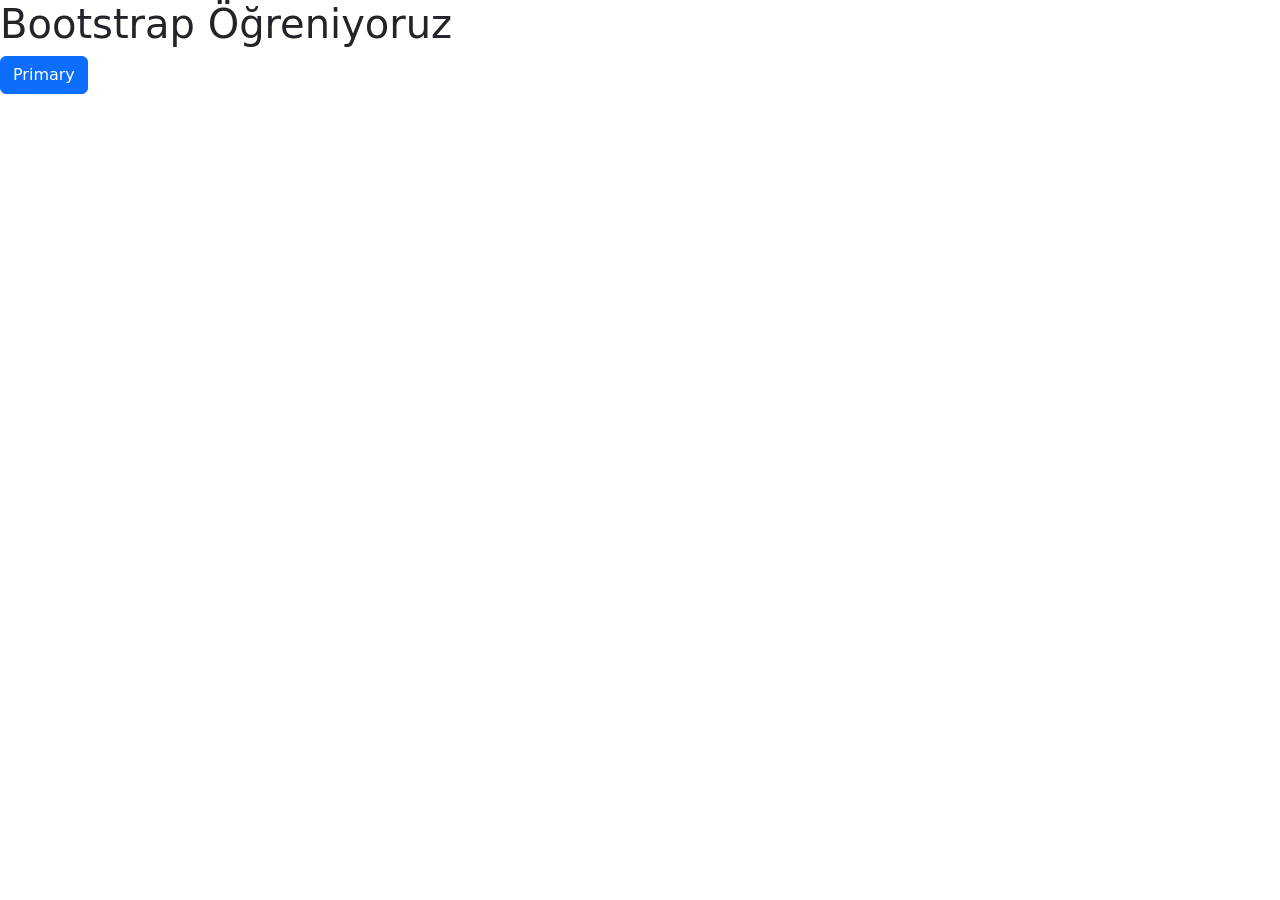
<file: BOOTSTRAP/index.html>
<!DOCTYPE html>
<html lang="tr">

<head>
    <meta charset="UTF-8">
    <meta name="viewport" content="width=device-width, initial-scale=1.0">
    <title>OnlyJS Bootstrap</title>
    <link rel="stylesheet" href="https://cdn.jsdelivr.net/npm/bootstrap@5.3.3/dist/css/bootstrap.min.css">

</head>

<body>
    <h1>Bootstrap Öğreniyoruz</h1>
    <button type="button" class="btn btn-primary">Primary</button>
    <link rel="stylesheet" href="https://cdn.jsdelivr.net/npm/bootstrap@5.3.3/dist/js/bootstrap.bundle.min.js">
    
</body>

</html>
</file>
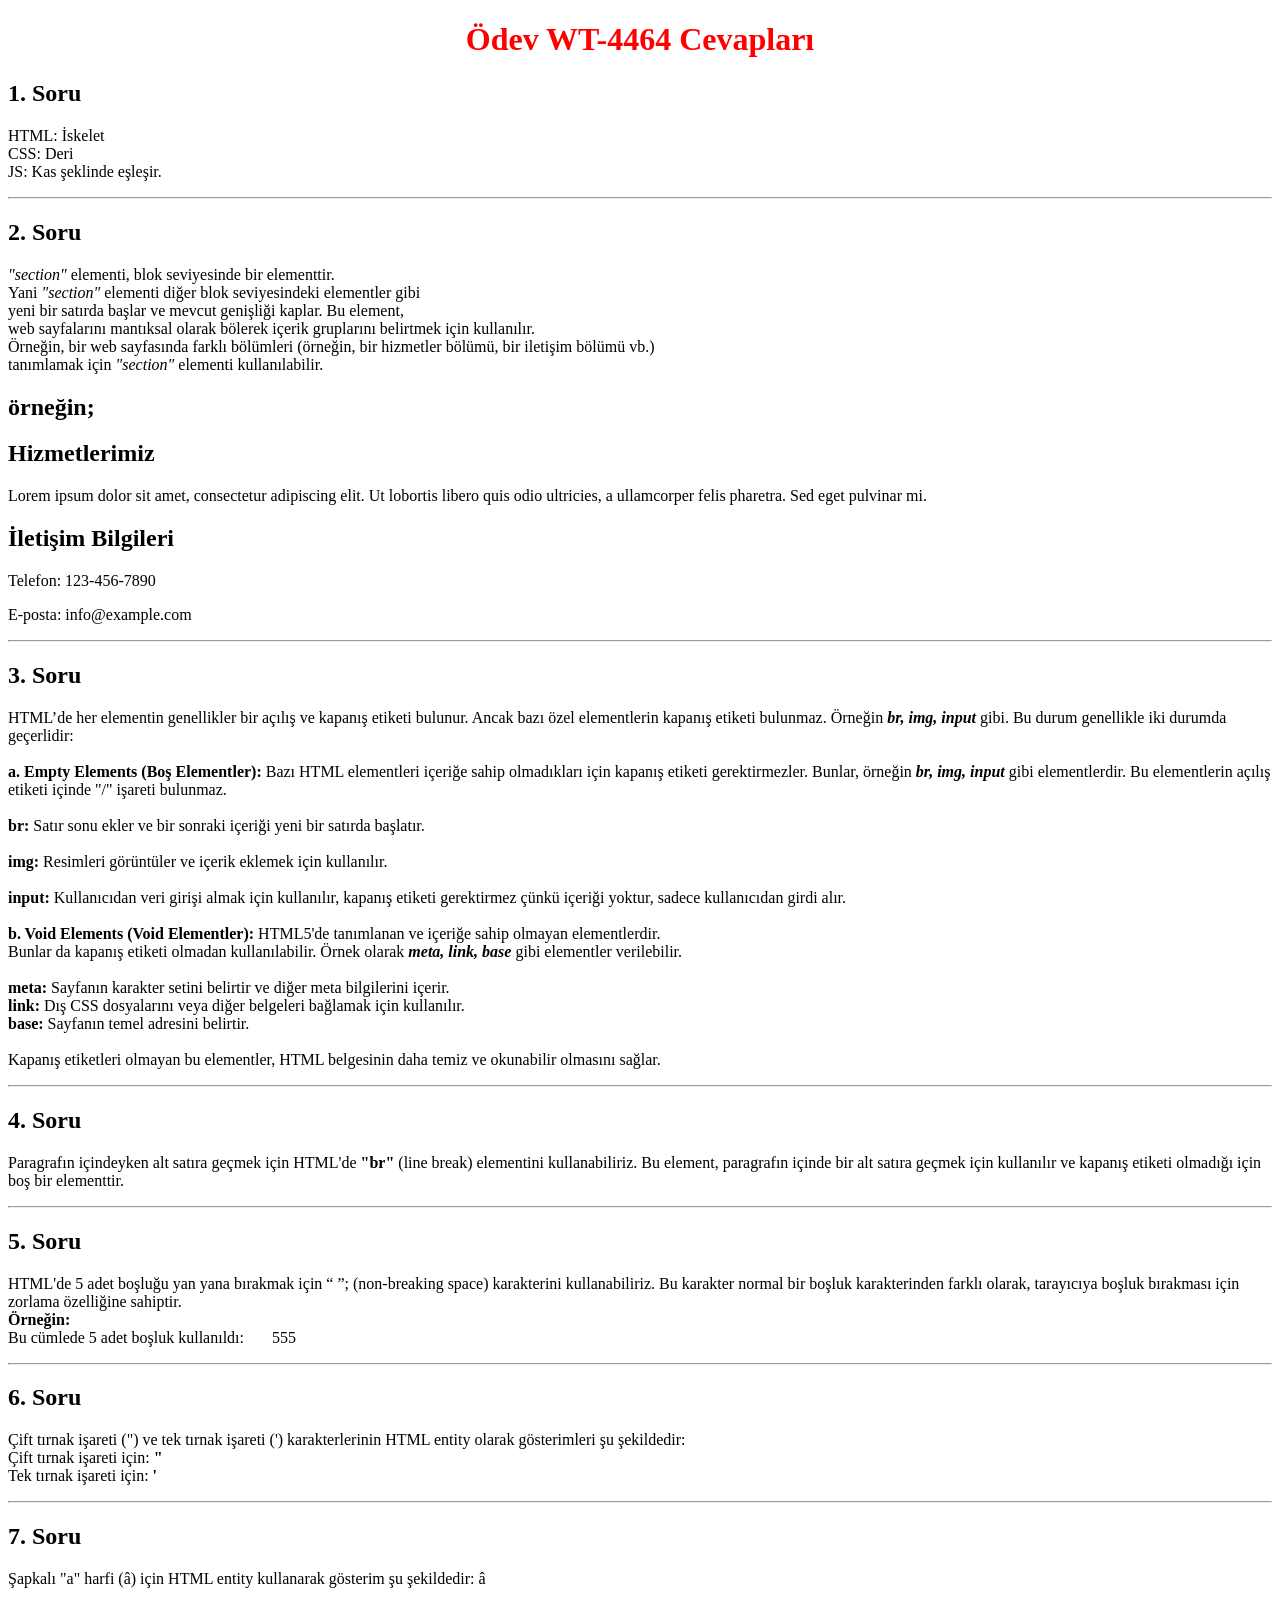
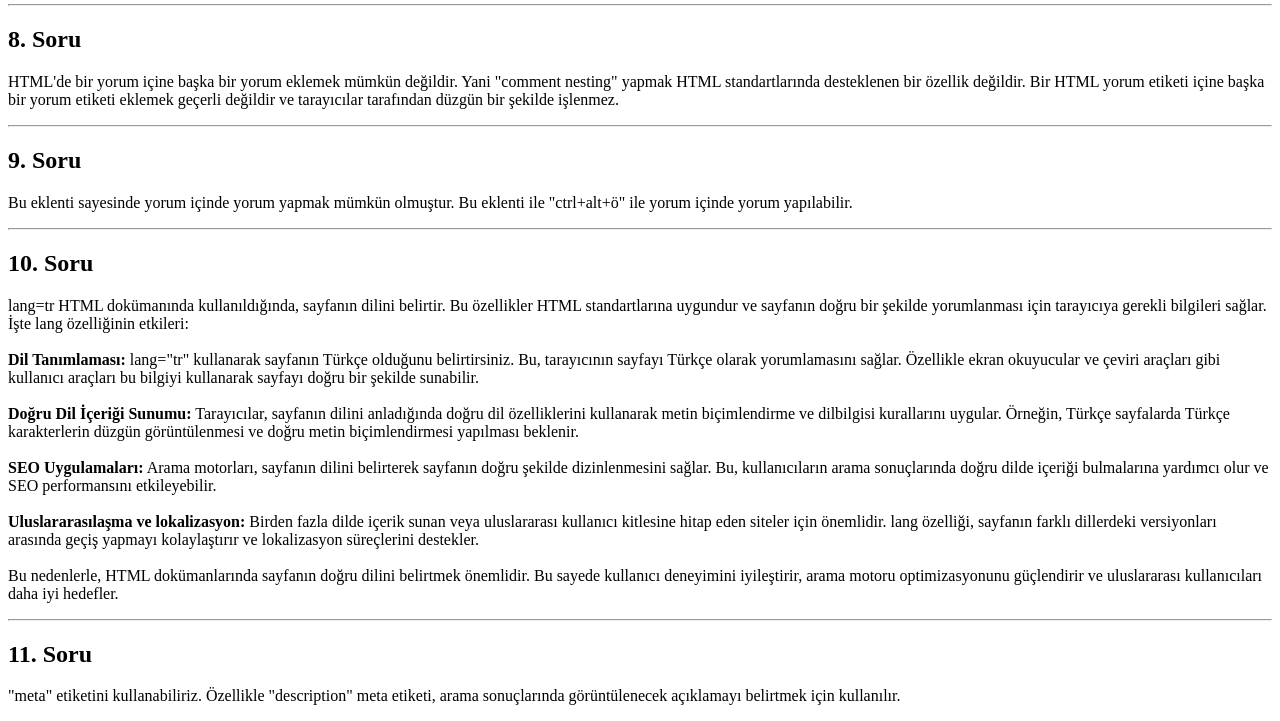
<file: ödevler1/Ödev WT-4464.html>
<!DOCTYPE html>
<html lang="tr">

<head>
    <meta charset="UTF-8">
    <meta name="viewport" content="width=device-width, initial-scale=1.0">
    <title>Ödev WT-4464 Cevapları</title>
    <meta name="description"
        content="OnlyJS (Only Javascript), yazılım kariyerine profesyonel olarak başlamak isteyen geleceğinyazılımcılarına yol gösteren bir eğitim şirketidir.">
</head>

<body>
    <h1 style="text-align: center; color: red;">Ödev WT-4464 Cevapları</h1>
    <h2>1. Soru</h2>
    <p>HTML: İskelet <br>
        CSS: Deri <br>
        JS: Kas şeklinde eşleşir.
    </p>
    <hr>
    <h2>2. Soru</h2>
    <p><em>"section"</em> elementi, blok seviyesinde bir elementtir. <br> Yani <em>"section"</em> elementi diğer blok
        seviyesindeki elementler gibi <br> yeni bir satırda başlar ve mevcut genişliği kaplar. Bu element, <br> web
        sayfalarını mantıksal olarak bölerek içerik gruplarını belirtmek için kullanılır. <br> Örneğin, bir web
        sayfasında farklı bölümleri (örneğin, bir hizmetler bölümü, bir iletişim bölümü vb.) <br> tanımlamak için
        <em>"section"</em> elementi kullanılabilir.
    </p>
    <h2>örneğin;</h2>
    <section class="bolum">
        <h2>Hizmetlerimiz</h2>
        <p>Lorem ipsum dolor sit amet, consectetur adipiscing elit. Ut lobortis libero quis odio ultricies, a
            ullamcorper felis pharetra. Sed eget pulvinar mi.</p>
    </section>
    <section class="bolum">
        <h2>İletişim Bilgileri</h2>
        <p>Telefon: 123-456-7890</p>
        <p>E-posta: info@example.com</p>
    </section>
    <hr>
    <h2>3. Soru</h2>
    <p>HTML’de her elementin genellikler bir açılış ve kapanış etiketi bulunur.
        Ancak bazı özel elementlerin kapanış etiketi bulunmaz.
        Örneğin <em><strong>br, img, input </strong></em> gibi.
        Bu durum genellikle iki durumda geçerlidir:
        <br><br> <strong>a. Empty Elements (Boş Elementler):</strong> Bazı HTML elementleri içeriğe sahip olmadıkları
        için kapanış etiketi gerektirmezler.
        Bunlar, örneğin <em><strong>br, img, input </strong></em> gibi elementlerdir.
        Bu elementlerin açılış etiketi içinde "/" işareti bulunmaz. <br>
        <br> <strong>br:</strong> Satır sonu ekler ve bir sonraki içeriği yeni bir satırda başlatır. <br><br>
        <strong>img:</strong> Resimleri görüntüler ve içerik eklemek için kullanılır. <br><br>
        <strong>input:</strong> Kullanıcıdan veri girişi almak için kullanılır, kapanış etiketi gerektirmez
        çünkü içeriği yoktur, sadece kullanıcıdan girdi alır. <br>
        <br>
        <strong>b. Void Elements (Void Elementler):</strong> HTML5'de tanımlanan ve içeriğe sahip olmayan elementlerdir.
        <br>
        Bunlar da kapanış etiketi olmadan kullanılabilir.
        Örnek olarak <em><strong>meta, link, base </strong></em> gibi elementler verilebilir.
        <br><br>
        <strong>meta:</strong> Sayfanın karakter setini belirtir ve diğer meta bilgilerini içerir.
        <br> <strong>link:</strong> Dış CSS dosyalarını veya diğer belgeleri bağlamak için kullanılır.
        <br> <strong>base:</strong> Sayfanın temel adresini belirtir. <br>
        <br>Kapanış etiketleri olmayan bu elementler, HTML belgesinin daha temiz ve okunabilir olmasını sağlar.
    </p>
    <hr>
    <h2>4. Soru</h2>
    <p> Paragrafın içindeyken alt satıra geçmek için HTML'de <strong>"br"</strong> (line break) elementini
        kullanabiliriz.
        Bu element, paragrafın içinde bir alt satıra geçmek için kullanılır ve kapanış etiketi olmadığı için boş bir
        elementtir.
    </p>
    <hr>
    <h2>5. Soru</h2>
    <p>HTML'de 5 adet boşluğu yan yana bırakmak için “&nbsp”; (non-breaking space) karakterini kullanabiliriz.
        Bu karakter normal bir boşluk karakterinden farklı olarak, tarayıcıya boşluk bırakması için zorlama özelliğine
        sahiptir.
        <br> <strong>Örneğin:</strong><br>
        Bu cümlede 5 adet boşluk kullanıldı: &nbsp;&nbsp;&nbsp;&nbsp;&nbsp; 555
    </p>
    <hr>
    <h2>6. Soru</h2>
    <p>Çift tırnak işareti (") ve tek tırnak işareti (') karakterlerinin
        HTML entity olarak gösterimleri şu şekildedir:
        <br>
        Çift tırnak işareti için: <strong>&quot;</strong> <br>
        Tek tırnak işareti için: <strong>&apos;</strong>
    </p>
    <hr>
    <h2>7. Soru</h2>
    <p>Şapkalı "a" harfi (â) için HTML entity kullanarak gösterim şu şekildedir: &acirc; </p>
    <hr>
    <h2>8. Soru</h2>
    <p>HTML'de bir yorum içine başka bir yorum eklemek mümkün değildir.
        Yani "comment nesting" yapmak HTML standartlarında desteklenen bir özellik değildir.
        Bir HTML yorum etiketi <!--yorum etiketi --> içine başka bir yorum etiketi eklemek geçerli değildir
        ve tarayıcılar tarafından düzgün bir şekilde işlenmez.</p>
    <hr>
    <h2>9. Soru</h2>
    <p>Bu eklenti sayesinde yorum içinde yorum yapmak mümkün olmuştur.
        Bu eklenti ile "ctrl+alt+ö" ile yorum içinde yorum yapılabilir.
        <!-- Bu eklenti sayesinde yorum içinde yorum yapmak mümkün olmuştur.
    <!~~Bu eklenti sayesinde yorum içinde yorum yapmak mümkün olmuştur.~~>-->
    </p>
    <hr>
    <h2>10. Soru</h2>
    <p> lang=tr HTML dokümanında kullanıldığında, sayfanın dilini belirtir.
        Bu özellikler HTML standartlarına uygundur ve sayfanın doğru bir şekilde
        yorumlanması için tarayıcıya gerekli bilgileri sağlar.
        İşte lang özelliğinin etkileri: <br><br>
        <strong>Dil Tanımlaması:</strong> lang="tr" kullanarak sayfanın Türkçe olduğunu belirtirsiniz.
        Bu, tarayıcının sayfayı Türkçe olarak yorumlamasını sağlar.
        Özellikle ekran okuyucular ve çeviri araçları gibi kullanıcı araçları bu bilgiyi kullanarak
        sayfayı doğru bir şekilde sunabilir. <br><br>
        <strong>Doğru Dil İçeriği Sunumu:</strong> Tarayıcılar, sayfanın dilini anladığında doğru dil özelliklerini
        kullanarak metin biçimlendirme ve dilbilgisi kurallarını uygular.
        Örneğin, Türkçe sayfalarda Türkçe karakterlerin düzgün görüntülenmesi
        ve doğru metin biçimlendirmesi yapılması beklenir. <br><br>
        <strong>SEO Uygulamaları:</strong> Arama motorları, sayfanın dilini belirterek sayfanın doğru şekilde
        dizinlenmesini sağlar.
        Bu, kullanıcıların arama sonuçlarında doğru dilde içeriği bulmalarına yardımcı olur
        ve SEO performansını etkileyebilir. <br><br>
        <strong>Uluslararasılaşma ve lokalizasyon:</strong>
        Birden fazla dilde içerik sunan veya uluslararası kullanıcı kitlesine hitap eden
        siteler için önemlidir. lang özelliği, sayfanın farklı dillerdeki versiyonları
        arasında geçiş yapmayı kolaylaştırır ve lokalizasyon süreçlerini destekler. <br><br>
        Bu nedenlerle, HTML dokümanlarında sayfanın doğru dilini belirtmek önemlidir.
        Bu sayede kullanıcı deneyimini iyileştirir, arama motoru optimizasyonunu güçlendirir
        ve uluslararası kullanıcıları daha iyi hedefler.
    </p>
    <hr>
    <h2>11. Soru</h2>
    <p> "meta" etiketini kullanabiliriz. Özellikle "description" meta etiketi,
        arama sonuçlarında görüntülenecek açıklamayı belirtmek için kullanılır.
        <!--title altında site açıklaması belirtilmiştir.-->
        <br>
    </p>
</body>

</html>
</file>
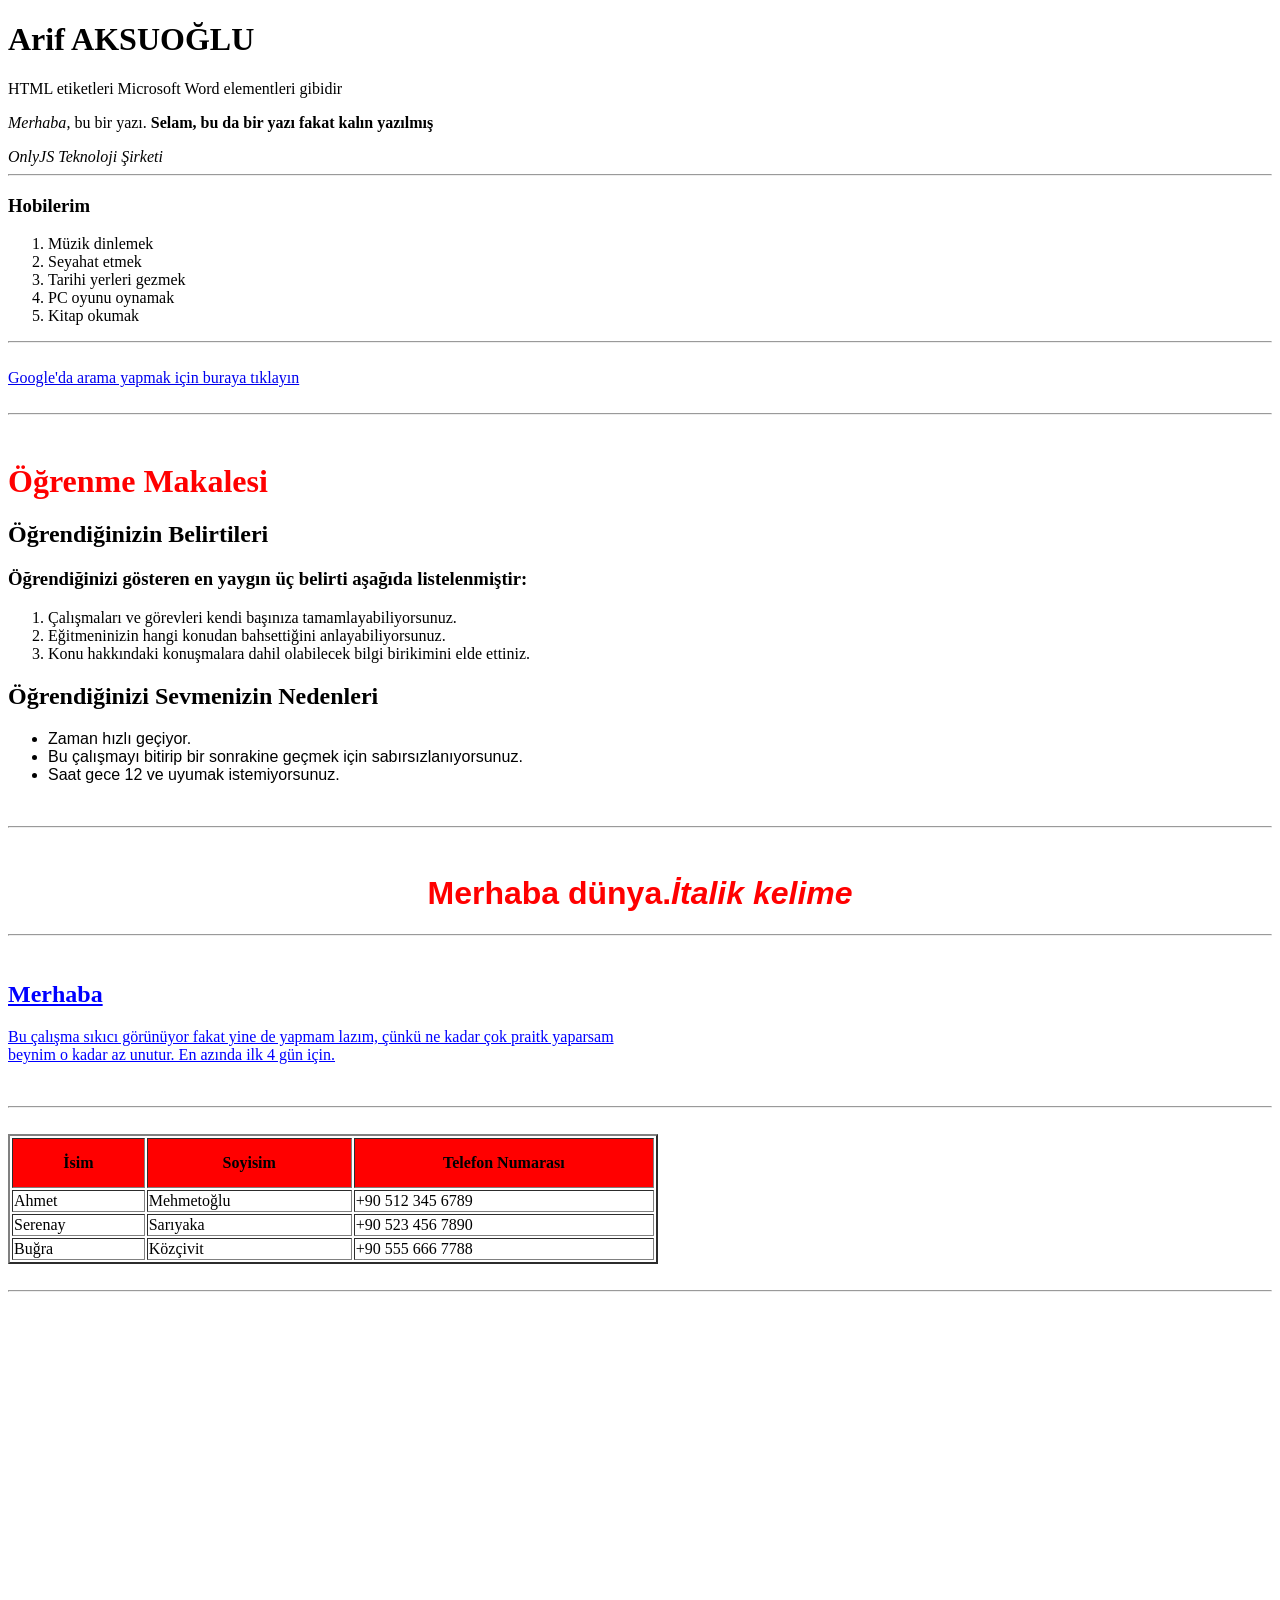
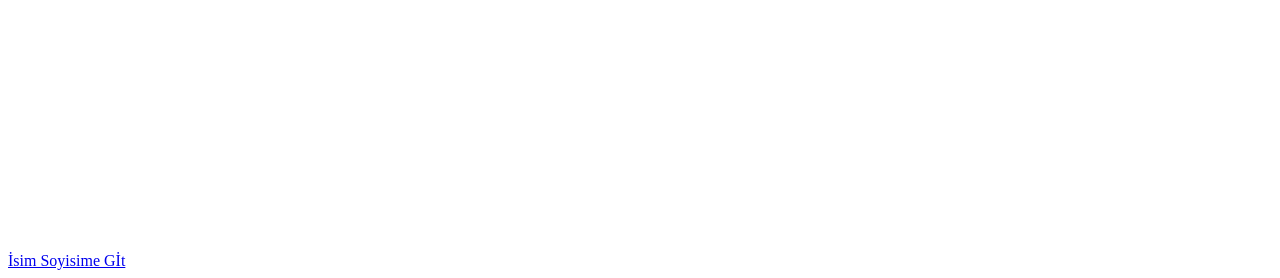
<file: ödevler1/Ödev WT-7035.html>
<!DOCTYPE html>
<html lang="tr">

<head>
    <meta charset="UTF-8">
    <meta name="author" content="Arif AKSUOĞLU">
    <meta name="description" content="İlk web sitemi kodluyorum">
    <meta name="viewport" content="width=device-width, initial-scale=1.0">
    <title>Merhaba Dünya</title>
</head>

<body>
    <h1 id="A11">Arif AKSUOĞLU</h1>
    <p>HTML etiketleri Microsoft Word elementleri gibidir</p>
    <p><em>Merhaba</em>, bu bir yazı. <strong>Selam, bu da bir yazı fakat kalın yazılmış</strong></p>
    <cite>OnlyJS Teknoloji Şirketi</cite>
    <!--"em" metni vurgulamak için kullanılır.
    "cite" ise başkasına ait olan creative bir şeyi vurgulamak için kullanılır.-->
    <br>
    <hr>
    <h3>Hobilerim</h3>
    <ol>
        <li>Müzik dinlemek</li>
        <li>Seyahat etmek</li>
        <li>Tarihi yerleri gezmek</li>
        <li>PC oyunu oynamak</li>
        <li>Kitap okumak</li>
    </ol>
    <hr>
    <br>
    <a href="https://www.google.com.tr/?hl=tr" target="_blank"> Google'da arama yapmak için buraya tıklayın</a>
    <!--Google'a yönlendiren bu bağlantı "Absolute bağlantı türüdür.
    Çünkü http ile başlayan internet üzerindeki herhangi bir website bağlantısıdır.
    Relative bağlantı türü ise bizim kendi sunucumuzda olan
    bağlantılara atıfta bulunmak içindir." -->
    <br>
    <br>
    <hr>
    <br>
    <h1 style="color: red;"><strong>Öğrenme Makalesi</strong></h1>
    <h2>Öğrendiğinizin Belirtileri</h2>
    <h3>Öğrendiğinizi gösteren en yaygın üç belirti aşağıda listelenmiştir:</h3>
    <ol>
        <li style="font-family: 'Times New Roman', Times, serif;">Çalışmaları ve görevleri kendi başınıza
            tamamlayabiliyorsunuz.</li>
        <li style="font-family: 'Times New Roman', Times, serif;">Eğitmeninizin hangi konudan bahsettiğini
            anlayabiliyorsunuz.</li>
        <li style="font-family: 'Times New Roman', Times, serif;">Konu hakkındaki konuşmalara dahil olabilecek bilgi
            birikimini elde ettiniz.</li>
    </ol>
    <h2>Öğrendiğinizi Sevmenizin Nedenleri</h2>
    <ul>
        <li style="font-family: Verdana, Geneva, Tahoma, sans-serif;">Zaman hızlı geçiyor.</li>
        <li style="font-family: Verdana, Geneva, Tahoma, sans-serif;">Bu çalışmayı bitirip bir sonrakine geçmek için
            sabırsızlanıyorsunuz.</li>
        <li style="font-family: Verdana, Geneva, Tahoma, sans-serif;">Saat gece 12 ve uyumak istemiyorsunuz.</li>
    </ul>
    <br>
    <hr>
    <br>
    <h1 style="text-align:center; color: red; font-family: Arial, Helvetica, sans-serif;"><strong>Merhaba
            dünya.<em>İtalik kelime</em></strong></h1>
    <hr>
    <br>
    <h2 style="color: blue;"><ins>Merhaba</ins></h2>
    <p style="color: blue;"><ins>Bu çalışma sıkıcı görünüyor fakat yine de yapmam lazım, çünkü
            ne kadar çok praitk yaparsam <br> beynim o kadar az unutur. En azında ilk 4 gün için.
        </ins></p>
    <br>
    <hr>
    <br>
    <table border="2;" width="650">
        <thead>
            <tr height="50">
                <th style="background-color: red;">İsim</th>
                <th style="background-color: red;">Soyisim</th>
                <th style="background-color: red;">Telefon Numarası</th>
            </tr>
        </thead>
        <tbody>
            <tr>
                <td>Ahmet</td>
                <td>Mehmetoğlu</td>
                <td>+90 512 345 6789</td>
            </tr>
            <tr>
                <td>Serenay</td>
                <td>Sarıyaka</td>
                <td>+90 523 456 7890</td>
            </tr>
            <td>Buğra</td>
            <td>Közçivit</td>
            <td>+90 555 666 7788</td>
            </tr>
        </tbody>
    </table>
    <br>
    <hr>
    <iframe width="650" height="350" src="https://www.youtube.com/embed/P9mLUhDnCk4"
        title="Hatasız Kul Olmaz  - Orhan Gencebay -Lyric Video - HD" frameborder="0"
        allow="accelerometer; autoplay; clipboard-write; encrypted-media; gyroscope; picture-in-picture; web-share"
        allowfullscreen></iframe>
    <br>
    <br>
    <br>
    <br>
    <br>
    <br>
    <br>
    <br>
    <br>
    <br>
    <br>
    <br>
    <a href="#A11">İsim Soyisime Gİt</a>
</body>

</html>
</file>
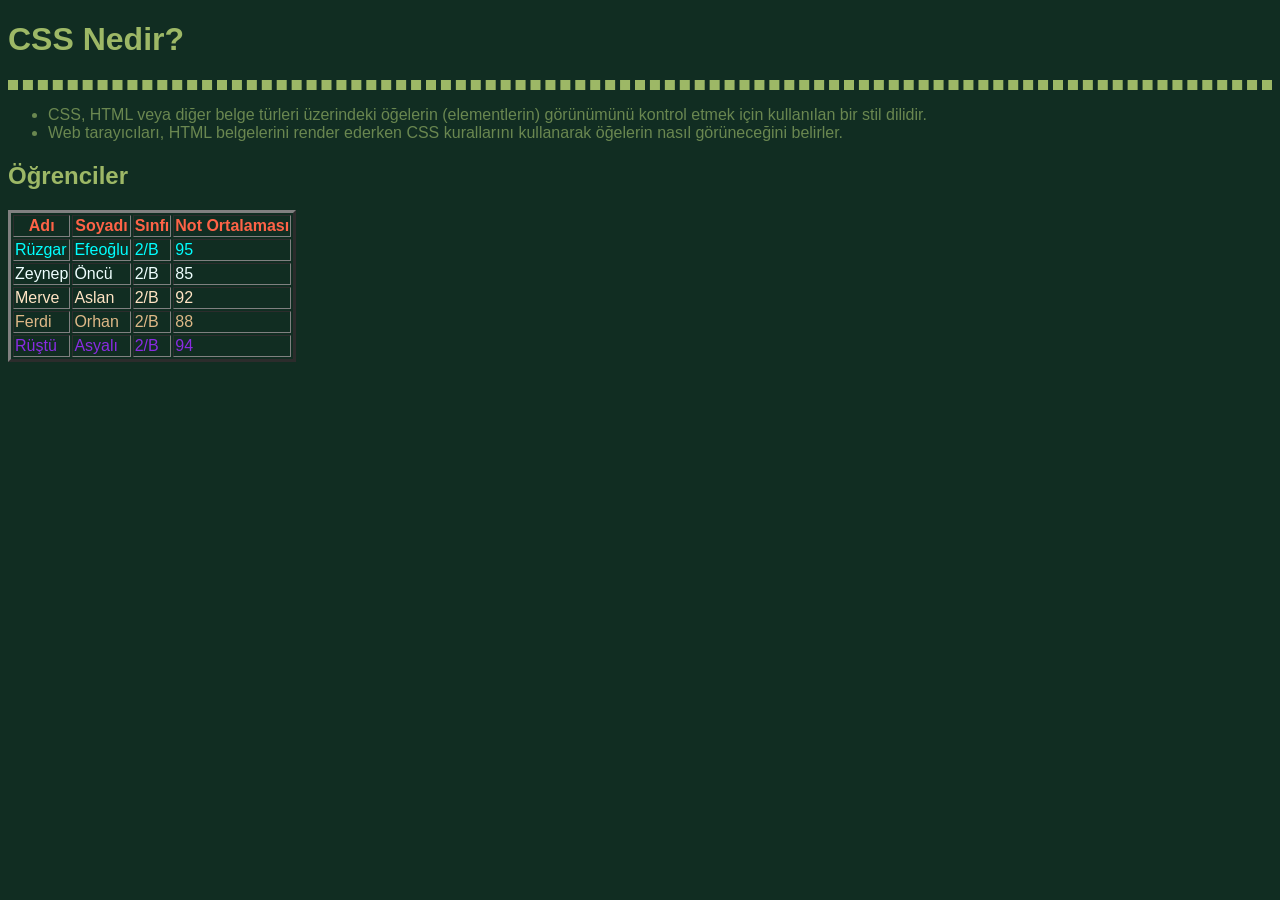
<file: ödevler1/Ödev WT-9180.html>
<!DOCTYPE html>
<html lang="tr">

<head>
    <meta charset="UTF-8">
    <meta name="viewport" content="width=device-width, initial-scale=1.0">
    <title>Ödev WT-9180</title>
    <link rel="stylesheet" href="styles.css">
    <style>
        .dotted-bold-divider {
            border-style: dashed;
            border-width: 5px;
            border-color: #9db866;
        }

        #special-header {
            color: tomato;
        }
    </style>
</head>

<body>
    <h1>CSS Nedir?</h1>
    <hr class="dotted-bold-divider">
    <p>
        <!--Kendi Oluşturduğum renk paletimin kodları 
.color1 {color: #112d22;}
.color2 {color: #26422a;}
.color3 {color: #44613c;}
.color4 {color: #6a8750;}
.color5 {color: #9db866;} 
Visual studio da kod formatını düzenlemek için alt+shift+f kullanılır.
-->
    <ul>
        <li>CSS, HTML veya diğer belge türleri üzerindeki öğelerin (elementlerin) görünümünü kontrol etmek için
            kullanılan bir stil dilidir.</li>
        <li>Web tarayıcıları, HTML belgelerini render ederken CSS kurallarını kullanarak öğelerin nasıl görüneceğini
            belirler.</li>
    </ul>
    </p>
    <h2>Öğrenciler</h2>
    <table border="3">
        <tr id="special-header">
            <th>Adı</th>
            <th>Soyadı</th>
            <th>Sınfı</th>
            <th>Not Ortalaması</th>
        </tr>
        <tr style="color: aqua;">
            <td>Rüzgar</td>
            <td>Efeoğlu</td>
            <td>2/B</td>
            <td>95</td>
        </tr>
        <tr style="color: azure;">
            <td>Zeynep</td>
            <td>Öncü</td>
            <td>2/B</td>
            <td>85</td>
        </tr>
        <tr style="color: bisque;">
            <td>Merve</td>
            <td>Aslan</td>
            <td>2/B</td>
            <td>92</td>
        </tr>
        <tr style="color:burlywood;">
            <td>Ferdi</td>
            <td>Orhan</td>
            <td>2/B</td>
            <td>88</td>
        </tr>
        <tr style="color: blueviolet;">
            <td>Rüştü</td>
            <td>Asyalı</td>
            <td>2/B</td>
            <td>94</td>
        </tr>
    </table>
</body>

</html>
</file>
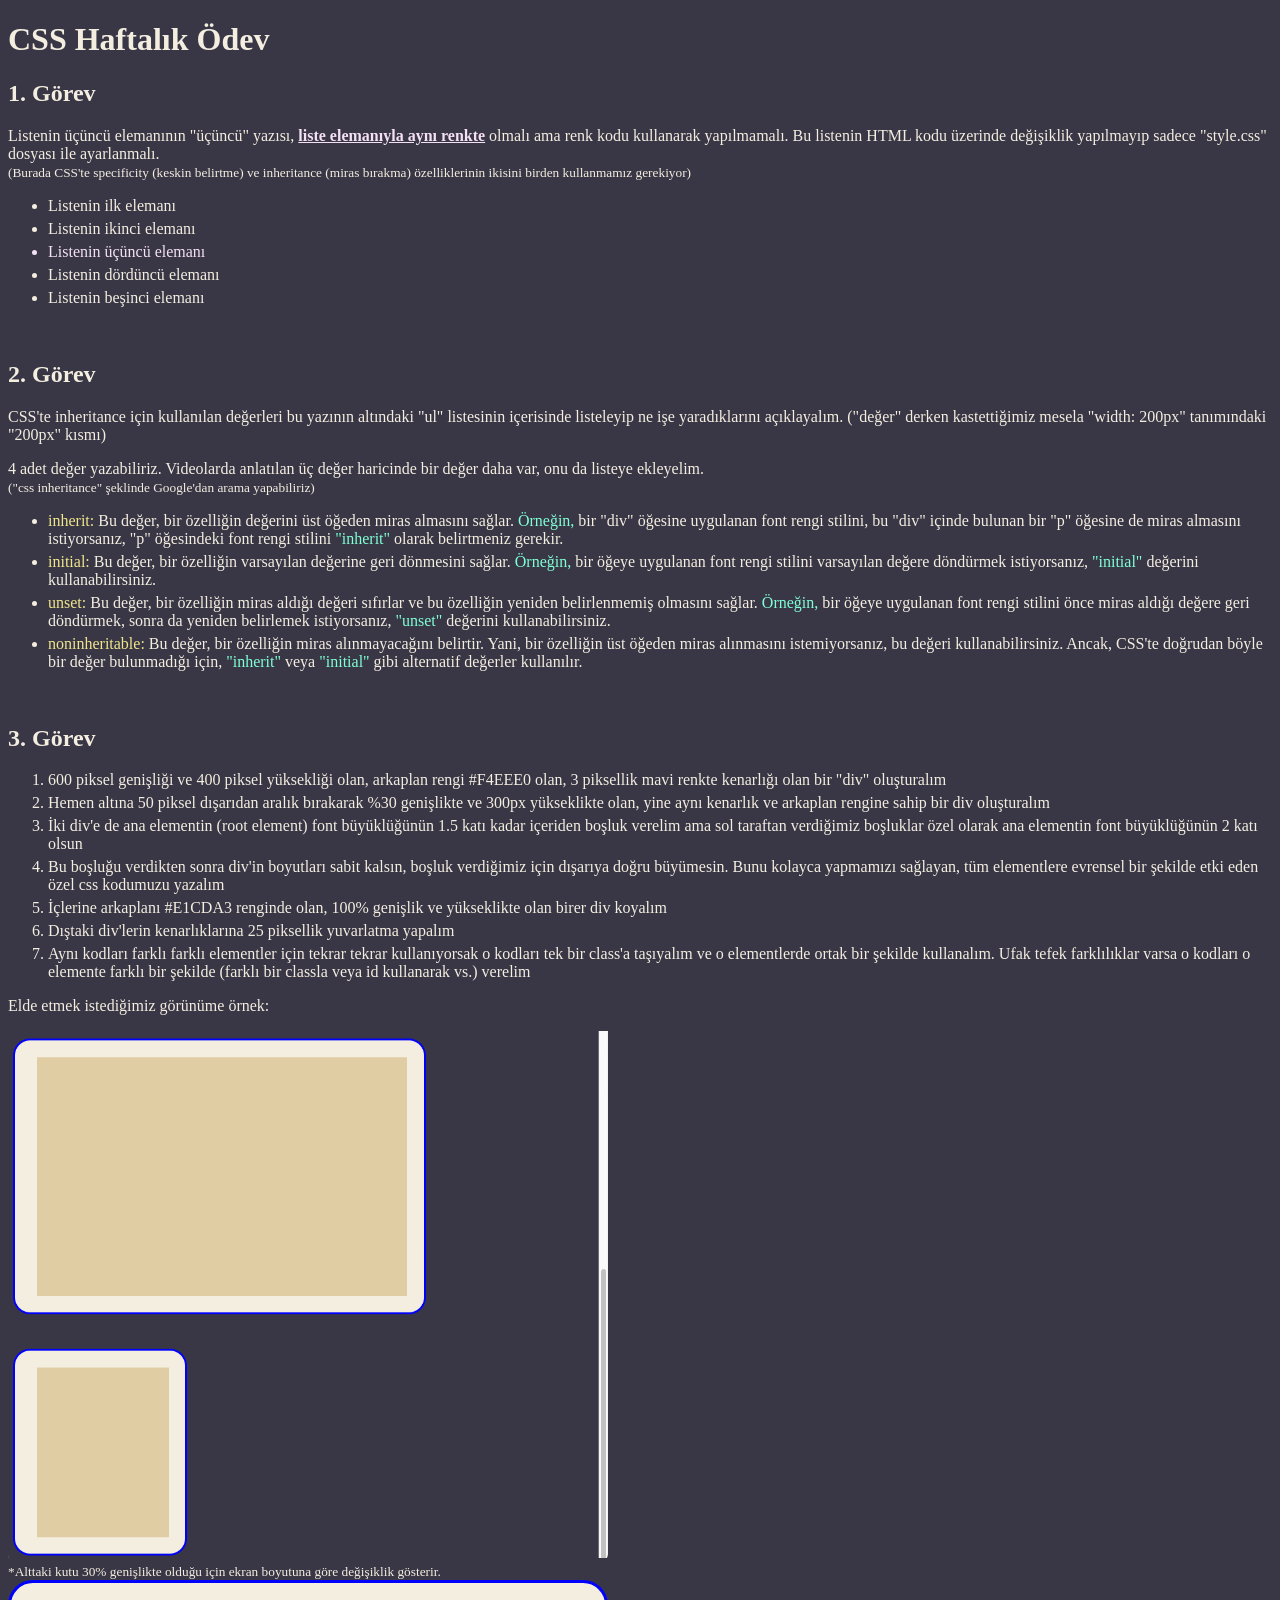
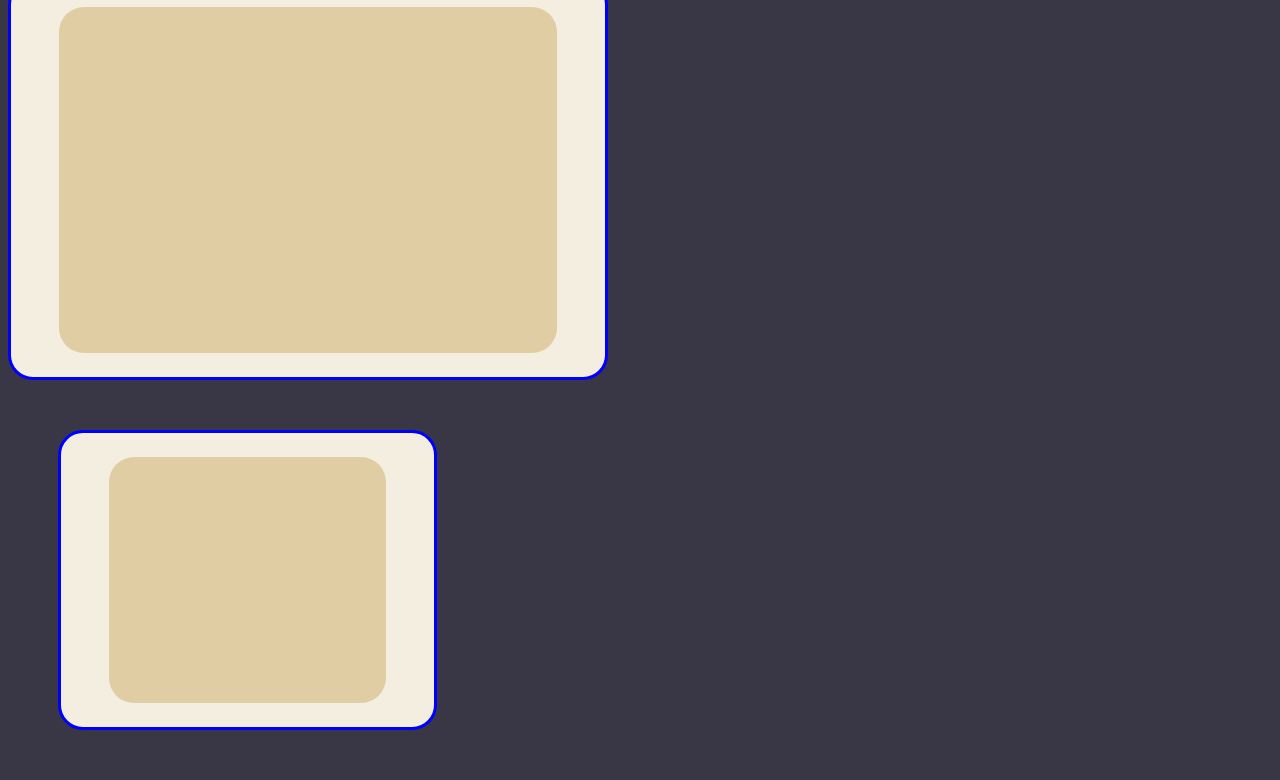
<file: ödevler2/Ödev WT-8916.html>
<!DOCTYPE html>
<html lang="tr">

<head>
  <meta charset="UTF-8" />
  <meta http-equiv="X-UA-Compatible" content="IE=edge" />
  <meta name="viewport" content="width=device-width, initial-scale=1.0" />
  <title>OnlyJS Ödev</title>
  <link rel="stylesheet" href="style.css" />
  <link rel="stylesheet" href="box-model.css">
  <!-- Ödevi tarayıcınızda görüntüleyebilĞmek için Live Server'ı başlatmalısınız -->
</head>

<body>
  <h1>CSS Haftalık Ödev</h1>
  <h2>1. Görev</h2>
  <p>
    Listenin üçüncü elemanının "üçüncü" yazısı,
    <span class="same-color-text">liste elemanıyla aynı renkte</span> olmalı
    ama renk kodu kullanarak yapılmamalı. Bu listenin HTML kodu üzerinde
    değişiklik yapılmayıp sadece "style.css" dosyası ile ayarlanmalı.<br />
    <small>
      (Burada CSS'te specificity (keskin belirtme) ve inheritance (miras
      bırakma) özelliklerinin ikisini birden kullanmamız gerekiyor)
    </small>
  </p>
  <ul class="task-1-list">
    <li>Listenin <span>ilk</span> elemanı</li>
    <li>Listenin <span>ikinci</span> elemanı</li>
    <li id="third-item">Listenin <span>üçüncü</span> elemanı</li>
    <li>Listenin <span>dördüncü</span> elemanı</li>
    <li>Listenin <span>beşinci</span> elemanı</li>
  </ul>
  <br />
  <h2>2. Görev</h2>
  <p>
    CSS'te inheritance için kullanılan değerleri bu yazının altındaki "ul"
    listesinin içerisinde listeleyip ne işe yaradıklarını açıklayalım.
    ("değer" derken kastettiğimiz mesela "width: 200px" tanımındaki "200px"
    kısmı)
  </p>
  <p>
    4 adet değer yazabiliriz. Videolarda anlatılan üç değer haricinde bir
    değer daha var, onu da listeye ekleyelim.
    <br />
    <small>("css inheritance" şeklinde Google'dan arama yapabiliriz)</small>
  </p>
  <!-- Buraya listeleyelim: -->
  <ul class="task-2-list">
    <li><span class="inherit-first">inherit:</span> Bu değer, bir özelliğin değerini üst öğeden miras almasını sağlar.
      <span>Örneğin,</span> bir "div" öğesine uygulanan font rengi stilini, bu "div" içinde bulunan bir "p" öğesine de
      miras almasını istiyorsanız, "p" öğesindeki font rengi stilini <span>"inherit"</span> olarak belirtmeniz gerekir.
    </li>
    <li><span class="initial-second">initial:</span> Bu değer, bir özelliğin varsayılan değerine geri dönmesini sağlar.
      <span>Örneğin,</span> bir öğeye uygulanan font rengi stilini varsayılan değere döndürmek istiyorsanız,
      <span>"initial"</span> değerini kullanabilirsiniz.
    </li>
    <li><span id="unset-third">unset:</span> Bu değer, bir özelliğin miras aldığı değeri sıfırlar ve bu özelliğin
      yeniden belirlenmemiş olmasını sağlar. <span>Örneğin,</span> bir öğeye uygulanan font rengi stilini önce miras
      aldığı değere geri döndürmek, sonra da yeniden belirlemek istiyorsanız, <span>"unset"</span> değerini
      kullanabilirsiniz.</li>
    <li><span id="noninheritable-fourth">noninheritable:</span> Bu değer, bir özelliğin miras alınmayacağını belirtir.
      Yani, bir özelliğin üst öğeden miras alınmasını istemiyorsanız, bu değeri kullanabilirsiniz. Ancak, CSS'te
      doğrudan böyle bir değer bulunmadığı için, <span>"inherit"</span> veya <span>"initial"</span> gibi alternatif
      değerler kullanılır.</li>
  </ul>
  <br />
  <h2>3. Görev</h2>
  <ol>
    <li>
      600 piksel genişliği ve 400 piksel yüksekliği olan, arkaplan rengi
      #F4EEE0 olan, 3 piksellik mavi renkte kenarlığı olan bir "div"
      oluşturalım
    </li>
    <li>
      Hemen altına 50 piksel dışarıdan aralık bırakarak %30 genişlikte ve
      300px yükseklikte olan, yine aynı kenarlık ve arkaplan rengine sahip bir
      div oluşturalım
    </li>
    <li>
      İki div'e de ana elementin (root element) font büyüklüğünün 1.5 katı
      kadar içeriden boşluk verelim ama sol taraftan verdiğimiz boşluklar özel
      olarak ana elementin font büyüklüğünün 2 katı olsun
    </li>
    <li>
      Bu boşluğu verdikten sonra div'in boyutları sabit kalsın, boşluk
      verdiğimiz için dışarıya doğru büyümesin. Bunu kolayca yapmamızı
      sağlayan, tüm elementlere evrensel bir şekilde etki eden özel css
      kodumuzu yazalım
    </li>
    <li>
      İçlerine arkaplanı #E1CDA3 renginde olan, 100% genişlik ve yükseklikte
      olan birer div koyalım
    </li>
    <li>Dıştaki div'lerin kenarlıklarına 25 piksellik yuvarlatma yapalım</li>
    <li>
      Aynı kodları farklı farklı elementler için tekrar tekrar kullanıyorsak o
      kodları tek bir class'a taşıyalım ve o elementlerde ortak bir şekilde
      kullanalım. Ufak tefek farklılıklar varsa o kodları o elemente farklı
      bir şekilde (farklı bir classla veya id kullanarak vs.) verelim
    </li>
  </ol>
  <p>Elde etmek istediğimiz görünüme örnek:</p>
  <img src="task3-example.png" alt="Örnek" width="600px" />
  <br />
  <small>
    *Alttaki kutu 30% genişlikte olduğu için ekran boyutuna göre değişiklik
    gösterir.
  </small>
  <!-- 3. görevin çözümünü burada yapabiliriz -->
  <div class="custom-div">
    <div class="inner-div"></div>
  </div>
  <div class="custom-div-small">
    <div class="inner-div"></div>
  </div>
</body>

</html>
</file>
<file: ödevler1/styles.css>
/*Kendi Oluşturduğum renk paletimin kodları 
.color1 {color: #112d22;}
.color2 {color: #26422a;}
.color3 {color: #44613c;}
.color4 {color: #6a8750;}
.color5 {color: #9db866;}
*/
body {
    font-family: Arial, Helvetica, sans-serif;
    background-color: rgb(17, 45, 34);
}
h1, h2 {
    color: #9db866;
}
p, ul, ol {
    color: #6a8750;
}
</file>
<file: ödevler2/style.css>
/*
-------------------------------------------
BURALARDAKİ KODLAR DEĞİŞTİRİLMEMELİ. EN
AŞAĞIDAKİ NOTU OKUYALIM
-------------------------------------------
*/

body {
  background-color: #393646;
  color: #f4eee0;
}

ul li:not(:last-child),
ol li:not(:last-child) {
  margin-bottom: 5px;
}

.bold-text {
  font-weight: bold;
}

.same-color-text {
  color: #f4e1f4;
  text-decoration: underline;
  font-weight: bold;
}

ul.task-1-list li span {
  color: #e1cda3 !important;
}

ul.task-1-list li#third-item {
  color: #f4e1f4;
}

/*
-------------------------------------------
YUKARIDAKİ KODLARI DEĞİŞTİRMEMELİSİNİZ.
BURADAN AŞAĞIYA ÇÖZÜMÜNÜZÜ YAZABİLİRSİNİZ.
-------------------------------------------
*/
ul.task-1-list li span {
  color: inherit !important;
}

ul.task-2-list li span {
  color: aquamarine;
}

ul.task-2-list li span#unset-third,
#noninheritable-fourth {
  color: khaki;
}

ul.task-2-list li span.inherit-first {
  color: khaki;
}

ul.task-2-list li span.initial-second {
  color: khaki;
}
</file>
<file: ödevler2/box-model.css>
/* Tüm elementlere evrensel bir şekilde etki eden özel css kodu */
* {
    box-sizing: border-box;
}

.custom-div {
    width: 600px;
    height: 400px;
    background-color: #F4EEE0;
    border: 3px solid blue;
    padding: calc(1.5 * 1rem) calc(1.5 * 2rem);
    /* 1.5 kat iç boşluk, sol tarafta 2 katı büyüklükte */
    border-radius: 25px;
}

.custom-div-small {
    width: 30%;
    height: 300px;
    background-color: #F4EEE0;
    border: 3px solid blue;
    margin: 50px;
    padding: calc(1.5 * 1rem) calc(1.5 * 2rem);
    /* 1.5 kat iç boşluk, sol tarafta 2 katı büyüklükte */
    border-radius: 25px;
}

.inner-div {
    background-color: #E1CDA3;
    width: 100%;
    height: 100%;
    border-radius: 25px;
}
</file>
